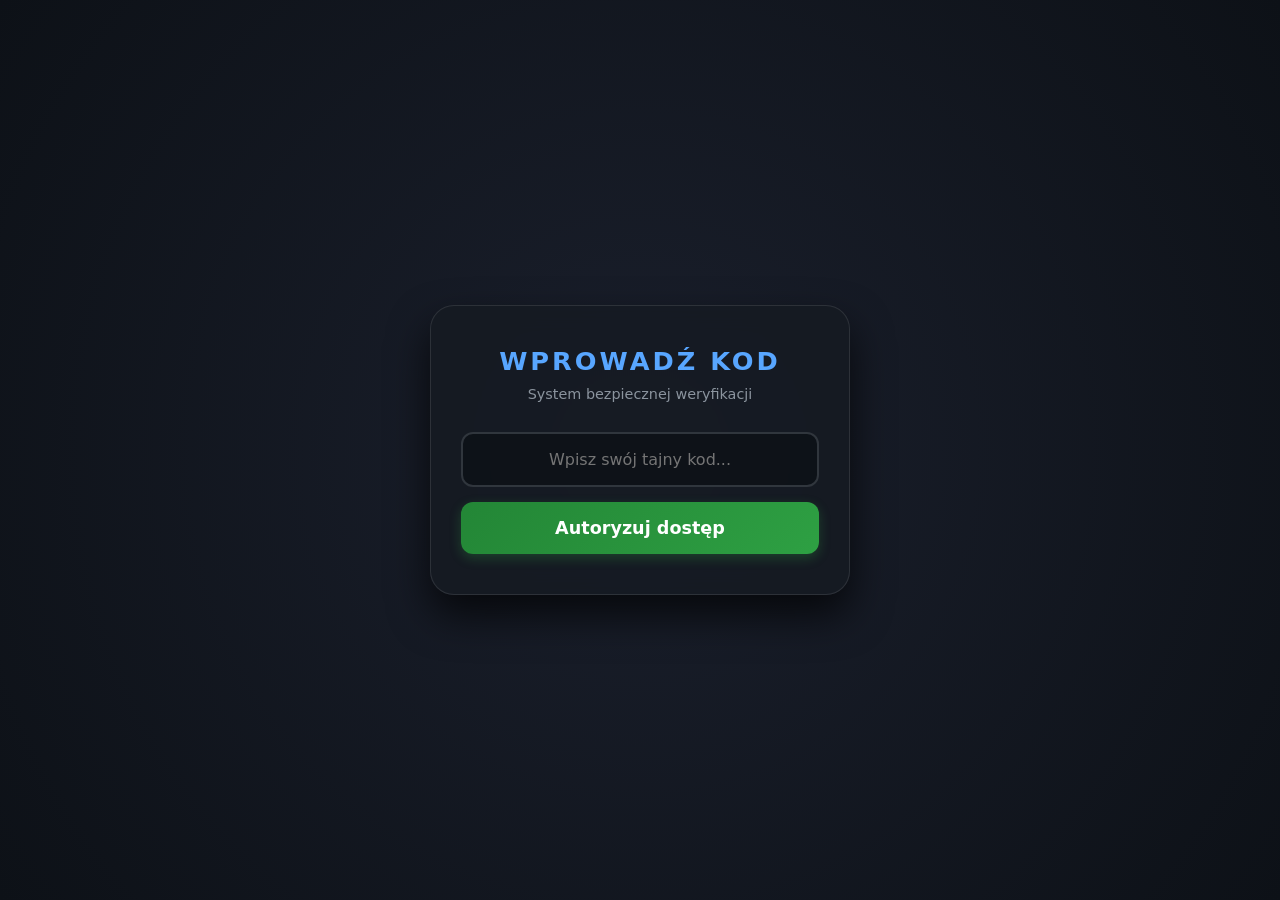
<file: index.html>
<!DOCTYPE html>
<html lang="pl">
<head>
    <meta charset="UTF-8">
    <meta name="viewport" content="width=device-width, initial-scale=1.0">
    <title>Tajny Portal</title>
    <link rel="stylesheet" href="style.css">
</head>
<body>
    <div class="login-card">
        <h2>WPROWADŹ KOD</h2>
        <p class="subtitle">System bezpiecznej weryfikacji</p>
        <div class="input-group">
            <input type="text" id="secretCode" placeholder="Wpisz swój tajny kod..." autocomplete="off">
            <button onclick="checkCode()">Autoryzuj dostęp</button>
        </div>
        <div id="messageBox" class="message-box hidden">
            <p id="secretMessage"></p>
        </div>
    </div>
    <script src="script.js"></script>
</body>
</html>
</file>
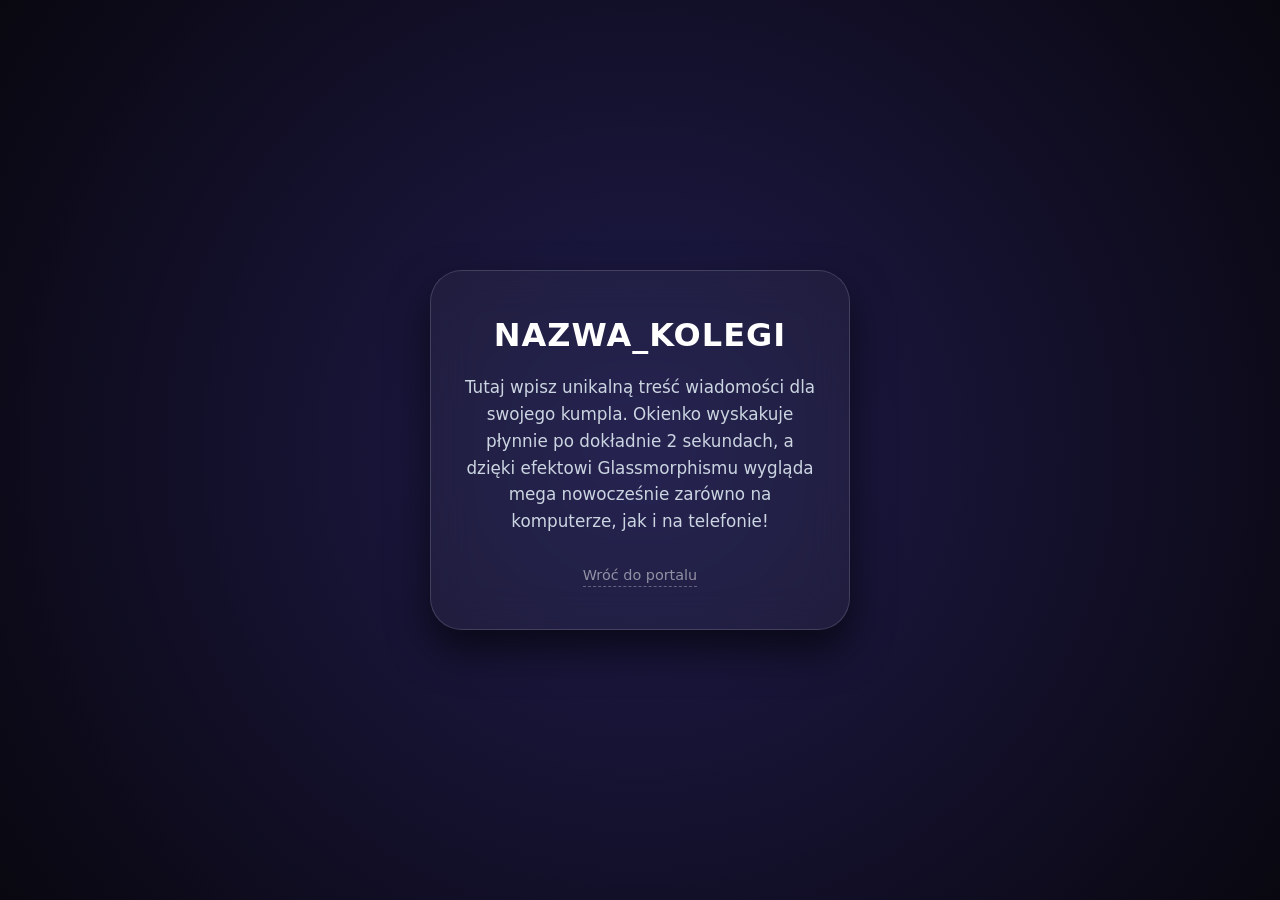
<file: messages/maks.html>
<!doctype html>
<html lang="pl">
  <head>
    <meta charset="UTF-8" />
    <meta name="viewport" content="width=device-width, initial-scale=1.0" />
    <title>Strefa Znajomego</title>

    <style>
      /* Gwiazdka oznacza reset domyślnych ustawień przeglądarki dla WSZYSTKICH elementów strony */
      * {
        box-sizing: border-box; /* Sprawia, że wewnętrzne odstępy (padding) nie rozpychają okienka ponad ustaloną szerokość */
        margin: 0; /* Resetuje domyślne marginesy zewnętrzne */
        padding: 0; /* Resetuje domyślne marginesy wewnętrzne */
        font-family:
          "Segoe UI", system-ui, sans-serif; /* Nowoczesna, czytelna czcionka bezszeryfowa */
      }

      /* Stylizacja tła i ułożenia elementów na całej stronie */
      body {
        /* RECEPTA NA TŁO: radial-gradient tworzy okrągłe przejście tonalne koloru. 
               Pierwszy kolor (#1e1b4b) jest na środku ekranu, drugi (#09070f) na krawędziach.
               TUTAJ MOŻESZ WPISAĆ WŁASNE KOLORY DLA KAŻDEGO KOLEGI (np. odcienie czerwieni, zieleni itp.) */
        background: radial-gradient(circle at center, #1e1b4b 0%, #09070f 100%);

        /* FLEXBOX: Poniższe trzy linijki to potężne narzędzie, które automatycznie 
               ustawia nasze okienko IDEALNIE na samym środku ekranu, niezależnie od urządzenia */
        display: flex;
        justify-content: center; /* Centrowanie w poziomie */
        align-items: center; /* Centrowanie w pionie */

        min-height: 100vh; /* Sprawia, że tło strony zawsze zajmuje minimum 100% wysokości wyświetlacza */
        padding: 20px; /* Bezpieczny margines wokół okienka, żeby na małych telefonach nie dotykało ono krawędzi ekranu */
        overflow: hidden; /* Ukrywa paski przewijania (suwaki), żeby strona była całkowicie nieruchoma */
      }

      /* Stylizacja głównego szklanego okienka (efekt Glassmorphism) */
      .card {
        /* Półprzezroczyste tło. Trzy pierwsze liczby to kolor biały (255, 255, 255), 
               a ostatnia (0.04) to przezroczystość w skali od 0 do 1. Im mniejsza, tym bardziej przezroczyste okienko */
        background: rgba(255, 255, 255, 0.04);

        /* KLUCZ DO EFEKTU SZKŁA: Rozmywa wszystko to, co znajduje się bezpośrednio ZA okienkiem */
        backdrop-filter: blur(20px);
        -webkit-backdrop-filter: blur(
          20px
        ); /* Wersja dla przeglądarek Apple (Safari / iPhone), bez tego efekt szkła tam nie zadziała */

        /* Subtelna, bardzo cienka, półprzezroczysta ramka, która imituje krawędź błyszczącego szkła */
        border: 1px solid rgba(255, 255, 255, 0.15);

        padding: 45px 30px; /* Przestrzeń wewnątrz okienka (45px wolnego od góry i dołu, 30px od boków) */
        border-radius: 32px; /* Silne zaokrąglenie rogów okienka, nadające mu nowoczesny wygląd */
        text-align: center; /* Automatyczne wyśrodkowanie wszystkich tekstów i linków wewnątrz okienka */

        width: 100%; /* Na bardzo małych telefonach okienko rozciągnie się na całą dostępną szerokość... */
        max-width: 420px; /* ...ale na tabletach i komputerach nigdy nie przekroczy ładnych 420 pikseli */

        /* Miękki, ciemny cień rzucany przez okienko, dający efekt trójwymiarowości (unoszenia się nad tłem) */
        box-shadow: 0 20px 40px rgba(0, 0, 0, 0.6);

        /* PARAMETRY ANIMACJI:
               - fadeIn: nazwa reguły animacji, którą opisaliśmy na samym dole
               - 1.2s: animacja pojawiania się okienka potrwa sekundę i dwie dziesiąte
               - ease: ruch zacznie się powoli, przyspieszy i na koniec znowu zwolni (płynny efekt)
               - 2s: OPÓŹNIENIE. Okienko czeka dokładnie 2 sekundy przed rozpoczęciem pokazywania się!
               - backwards: krytyczna funkcja – sprawia, że okienko jest całkowicie UKRYTE podczas tych pierwszych 2 sekund oczekiwania */
        animation: fadeIn 1.2s ease 2s backwards;
      }

      /* Stylizacja głównego nagłówka (np. ksywki kolegi) */
      h1 {
        color: #ffffff; /* Kolor tekstu: czysta biel */
        font-size: 2rem; /* Rozmiar czcionki (2 razy większy niż standardowy tekst strony) */
        margin-bottom: 20px; /* Margines pod nagłówkiem, odpychający zwykły tekst w dół */
        letter-spacing: 1px; /* Minimalne, eleganckie rozszerzenie odstępów między literami */
      }

      /* Stylizacja tekstu z dedykowaną wiadomością */
      p {
        color: #cbd5e1; /* Kolor tekstu: delikatny, pastelowy jasnoszary (nie męczy wzroku tak jak czysta biel) */
        font-size: 1.05rem; /* Rozmiar czcionki tekstu głównego */
        line-height: 1.6; /* Interlinia, czyli odstęp między linijkami (tekst zyskuje "powietrze" i lepiej się go czyta) */
        margin-bottom: 30px; /* Margines pod akapitem, odpychający przycisk powrotu w dół */
      }

      /* Stylizacja przycisku/linku powrotnego */
      a {
        color: rgba(
          255,
          255,
          255,
          0.5
        ); /* Domyślnie tekst przycisku jest w 50% przezroczysty */
        text-decoration: none; /* Wyłącza domyślne, brzydkie podkreślenie linku w przeglądarce */
        font-size: 0.9rem; /* Rozmiar czcionki przycisku */
        transition: all 0.3s; /* Sprawia, że zmiana koloru po najechaniu myszką nie jest natychmiastowa, tylko płynna */
        border-bottom: 1px dashed rgba(255, 255, 255, 0.3); /* Tworzy elegancką, przerywaną linię pod przyciskiem */
        padding-bottom: 3px; /* Przestrzeń między tekstem przycisku a naszą przerywaną linią */
      }

      /* Efekt po najechaniu kursorem myszy na przycisk (lub dotknięciu go palcem na telefonie) */
      a:hover {
        color: #ffffff; /* Tekst przycisku rozświetla się do pełnej bieli */
        border-color: #ffffff; /* Przerywana linia pod spodem również staje się w pełni biała */
      }

      /* REGUŁY ANIMACJI POJAWIANIA SIĘ: Krok po kroku definiujemy stan początkowy i końcowy */
      @keyframes fadeIn {
        from {
          opacity: 0; /* Start: okienko jest całkowicie niewidzialne */
          transform: translateY(
            20px
          ); /* Start: okienko jest przesunięte o 20 pikseli w dół */
        }
        to {
          opacity: 1; /* Koniec: okienko staje się w 100% widoczne */
          transform: translateY(
            0
          ); /* Koniec: okienko wraca na swoje idealne, wycentrowane miejsce */
        }
      }
    </style>
  </head>
  <body>
    <div class="card">
      <h1>NAZWA_KOLEGI</h1>

      <p>
        Tutaj wpisz unikalną treść wiadomości dla swojego kumpla. Okienko
        wyskakuje płynnie po dokładnie 2 sekundach, a dzięki efektowi
        Glassmorphismu wygląda mega nowocześnie zarówno na komputerze, jak i na
        telefonie!
      </p>

      <a href="../index.html">Wróć do portalu</a>
    </div>
  </body>
</html>
</file>
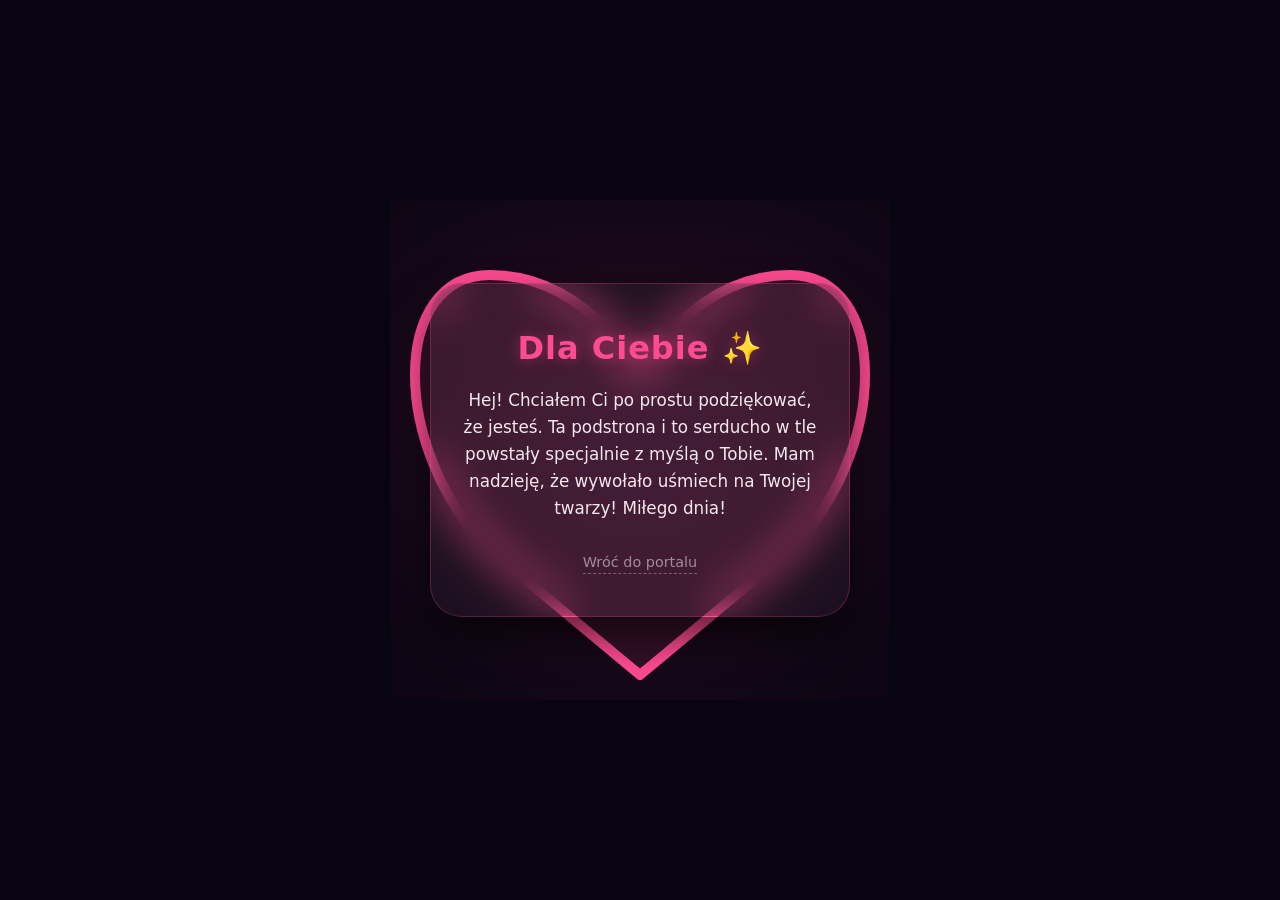
<file: messages/michalina.html>
<!doctype html>
<html lang="pl">
  <head>
    <meta charset="UTF-8" />
    <meta name="viewport" content="width=device-width, initial-scale=1.0" />
    <title>Dla Ciebie ✨</title>
    <style>
      * {
        box-sizing: border-box;
        margin: 0;
        padding: 0;
        font-family: "Segoe UI", system-ui, sans-serif;
      }

      body {
        background: #0a0512;
        display: flex;
        justify-content: center;
        align-items: center;
        min-height: 100vh;
        padding: 20px;
        overflow: hidden;
        position: relative;
      }

      /* Naprawione i wygładzone serce w tle */
      .bg-heart {
        position: absolute;
        top: 50%;
        left: 50%;
        transform: translate(-50%, -50%);
        width: 85vw;
        max-width: 500px;
        height: auto;
        z-index: 1;
        pointer-events: none;
      }

      .bg-heart path {
        stroke: #ff4b91;
        stroke-width: 2;
        stroke-linecap: round;
        stroke-linejoin: round;
        fill: rgba(255, 75, 145, 0);

        /* Trik z długością równą 1 */
        stroke-dasharray: 1;
        stroke-dashoffset: 1;

        animation: draw 4s cubic-bezier(0.4, 0, 0.2, 1) forwards;
      }

      /* Animacja rysowania - teraz zawsze dorysowuje do końca (do 0) */
      @keyframes draw {
        80% {
          fill: rgba(255, 75, 145, 0);
        }

        100% {
          stroke-dashoffset: 0;
          fill: rgba(255, 75, 145, 0.12);
          filter: drop-shadow(0 0 25px rgba(255, 75, 145, 0.75));
        }
      }

      /* Nowoczesna karta z wiadomością (Glassmorphism) */
      .card {
        background: rgba(255, 255, 255, 0.04);
        backdrop-filter: blur(20px);
        -webkit-backdrop-filter: blur(20px);
        border: 1px solid rgba(255, 75, 145, 0.25);
        padding: 45px 30px;
        border-radius: 32px;
        text-align: center;
        width: 100%;
        max-width: 420px;
        z-index: 2;
        box-shadow: 0 20px 40px rgba(0, 0, 0, 0.6);
        animation: fadeIn 2s ease 3.5s backwards;
      }

      h1 {
        color: #ff4b91;
        font-size: 2rem;
        margin-bottom: 20px;
        text-shadow: 0 0 15px rgba(255, 75, 145, 0.4);
        letter-spacing: 1px;
      }

      p {
        color: #f3e8ee;
        font-size: 1.05rem;
        line-height: 1.6;
        margin-bottom: 30px;
      }

      a {
        color: rgba(255, 255, 255, 0.5);
        text-decoration: none;
        font-size: 0.9rem;
        transition: all 0.3s;
        border-bottom: 1px dashed rgba(255, 255, 255, 0.3);
        padding-bottom: 3px;
      }

      a:hover {
        color: #ff4b91;
        border-color: #ff4b91;
        text-shadow: 0 0 10px rgba(255, 75, 145, 0.5);
      }

      @keyframes fadeIn {
        from {
          opacity: 0;
          transform: translateY(20px);
        }

        to {
          opacity: 1;
          transform: translateY(0);
        }
      }
    </style>
  </head>

  <body>
    <svg class="bg-heart" viewBox="0 0 100 100">
      <path
        pathLength="1"
        d="M 50,35 C 50,35 60,15 80,15 C 100,15 100,50 80,70 L 50,95 L 20,70 C 0,50 0,15 20,15 C 40,15 50,35 50,35 Z"
      />
    </svg>

    <div class="card">
      <h1>Dla Ciebie ✨</h1>
      <p>
        Hej! Chciałem Ci po prostu podziękować, że jesteś. Ta podstrona i to
        serducho w tle powstały specjalnie z myślą o Tobie. Mam nadzieję, że
        wywołało uśmiech na Twojej twarzy! Miłego dnia!
      </p>
      <a href="../index.html">Wróć do portalu</a>
    </div>
  </body>
</html>
</file>
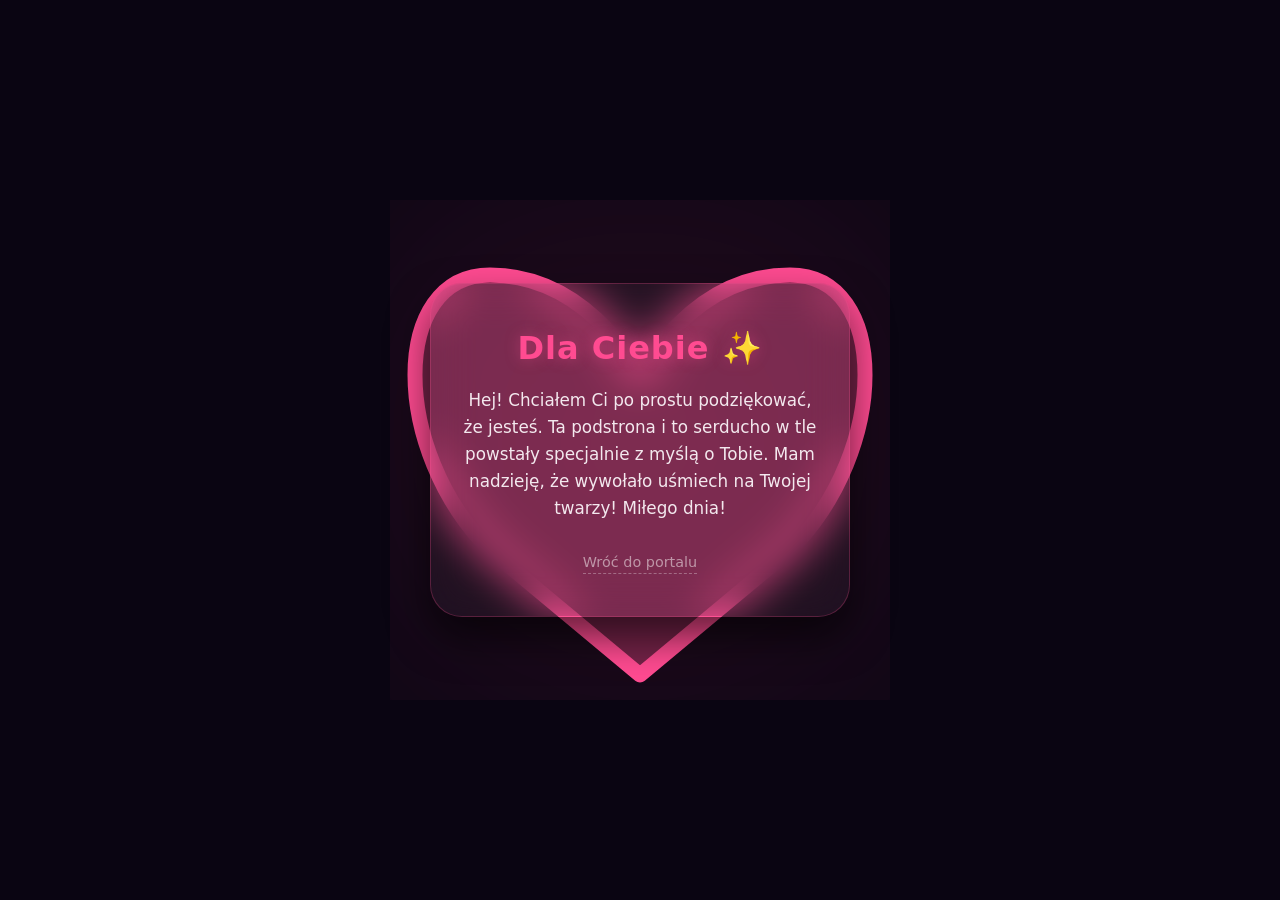
<file: messages/michalina1.html>
<!DOCTYPE html>
<html lang="pl">

<head>
    <meta charset="UTF-8">
    <meta name="viewport" content="width=device-width, initial-scale=1.0">
    <title>Dla Ciebie ✨</title>
    <style>
        * {
            box-sizing: border-box;
            margin: 0;
            padding: 0;
            font-family: 'Segoe UI', system-ui, sans-serif;
        }

        body {
            background: #0a0512;
            display: flex;
            justify-content: center;
            align-items: center;
            min-height: 100vh;
            padding: 20px;
            overflow: hidden;
            position: relative;
        }

        /* Serce w tle z ulepszoną animacją wypełnienia */
        .bg-heart {
            position: absolute;
            top: 50%;
            left: 50%;
            transform: translate(-50%, -50%);
            width: 85vw;
            max-width: 500px;
            height: auto;
            z-index: 1;
            pointer-events: none;
        }

        .bg-heart path {
            stroke: #ff4b91;
            stroke-width: 3;
            stroke-linecap: round;
            stroke-linejoin: round;
            fill: rgba(255, 75, 145, 0);

            stroke-dasharray: 1;
            stroke-dashoffset: 1;

            /* Animacja trwa 4 sekundy */
            animation: drawAndFill 5s cubic-bezier(0.4, 0, 0.2, 1) forwards;
        }

        /* NOWA ANIMACJA: Najpierw rysowanie linii, potem mocne wypełnienie */
        @keyframes drawAndFill {
            0% {
                stroke-dashoffset: 1;
                fill: rgba(255, 75, 145, 0);
                filter: drop-shadow(0 0 0px rgba(255, 75, 145, 0));
            }

            /* W 80% czasu linia kończy się rysować, środek wciąż jest pusty */
            80% {
                stroke-dashoffset: 0;
                fill: rgba(255, 75, 145, 0);
                filter: drop-shadow(0 0 10px rgba(255, 75, 145, 0.4));
            }

            /* Od 80% do 100% serce płynnie napełnia się kolorem i rozbłyskuje */
            100% {
                stroke-dashoffset: 0;
                fill: rgba(255, 75, 144, 0.4);
                /* Wyraźne, zjawiskowe wypełnienie */
                filter: drop-shadow(0 0 35px rgba(255, 75, 145, 0.5));
                /* Potężny efekt neonu */
            }
        }

        /* Karta z wiadomością (Glassmorphism) */
        .card {
            background: rgba(255, 255, 255, 0.04);
            backdrop-filter: blur(20px);
            -webkit-backdrop-filter: blur(20px);
            border: 1px solid rgba(255, 75, 145, 0.25);
            padding: 45px 30px;
            border-radius: 32px;
            text-align: center;
            width: 100%;
            max-width: 420px;
            z-index: 2;
            box-shadow: 0 20px 40px rgba(0, 0, 0, 0.6);
            /* Tekst pojawia się dokładnie wtedy, gdy serce skończy się napełniać kolorem */
            animation: fadeIn 2s ease 4.5s backwards;
        }

        h1 {
            color: #ff4b91;
            font-size: 2rem;
            margin-bottom: 20px;
            text-shadow: 0 0 15px rgba(255, 75, 145, 0.4);
            letter-spacing: 1px;
        }

        p {
            color: #f3e8ee;
            font-size: 1.05rem;
            line-height: 1.6;
            margin-bottom: 30px;
        }

        a {
            color: rgba(255, 255, 255, 0.5);
            text-decoration: none;
            font-size: 0.9rem;
            transition: all 0.3s;
            border-bottom: 1px dashed rgba(255, 255, 255, 0.3);
            padding-bottom: 3px;
        }

        a:hover {
            color: #ff4b91;
            border-color: #ff4b91;
            text-shadow: 0 0 10px rgba(255, 75, 145, 0.5);
        }

        @keyframes fadeIn {
            from {
                opacity: 0;
                transform: translateY(20px);
            }

            to {
                opacity: 1;
                transform: translateY(0);
            }
        }
    </style>
</head>

<body>

    <svg class="bg-heart" viewBox="0 0 100 100">
        <path pathLength="1"
            d="M 50,35 C 50,35 60,15 80,15 C 100,15 100,50 80,70 L 50,95 L 20,70 C 0,50 0,15 20,15 C 40,15 50,35 50,35 Z" />
    </svg>

    <div class="card">
        <h1>Dla Ciebie ✨</h1>
        <p>Hej! Chciałem Ci po prostu podziękować, że jesteś. Ta podstrona i to serducho w tle powstały specjalnie z
            myślą o Tobie. Mam nadzieję, że wywołało uśmiech na Twojej twarzy! Miłego dnia!</p>
        <a href="../index.html">Wróć do portalu</a>
    </div>

</body>

</html>
</file>
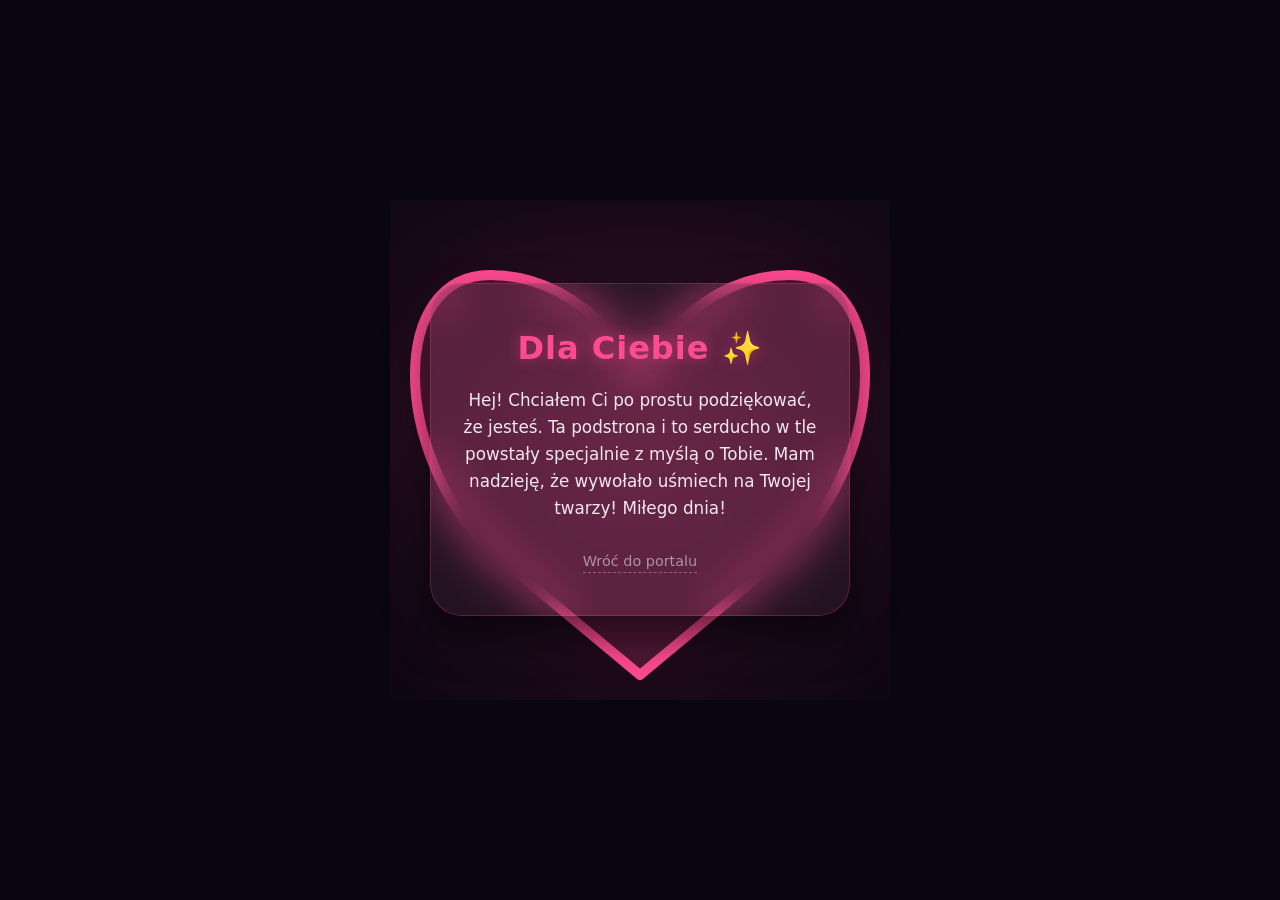
<file: messages/michalina2.html>
<!DOCTYPE html>
<html lang="pl">
<head>
    <meta charset="UTF-8">
    <meta name="viewport" content="width=device-width, initial-scale=1.0">
    <title>Dla Ciebie ✨</title>
    <style>
        * { 
            box-sizing: border-box; 
            margin: 0; 
            padding: 0; 
            font-family: 'Segoe UI', system-ui, sans-serif; 
        }
        
        body { 
            background: #0a0512; 
            display: flex; 
            justify-content: center; 
            align-items: center; 
            min-height: 100vh; 
            padding: 20px; 
            overflow: hidden; 
            position: relative; 
        }
        
        /* Kontener serca z wymuszeniem pracy karty graficznej (GPU) */
        .bg-heart { 
            position: absolute; 
            top: 50%; 
            left: 50%; 
            transform: translate(-50%, -50%) translateZ(0); /* translateZ(0) uruchamia tryb 3D/GPU */
            width: 85vw; 
            max-width: 500px; 
            height: auto; 
            z-index: 1; 
            pointer-events: none; 
            
            /* Informujemy przeglądarkę telefonu, co się zmieni, by przygotowała na to pamięć RAM */
            will-change: transform, opacity; 
        }
        
        .bg-heart path { 
            stroke: #ff4b91; 
            stroke-width: 2; 
            stroke-linecap: round;
            stroke-linejoin: round;
            fill: rgba(255, 75, 145, 0); 
            
            stroke-dasharray: 1; 
            stroke-dashoffset: 1; 
            
            /* Usunęliśmy stąd ciężki filtr. Teraz animacja robi tylko to, co lekkie */
            animation: drawAndFill 4s cubic-bezier(0.4, 0, 0.2, 1) forwards; 
        }
        
        /* OPTYMALIZACJA ANIMACJI: Zero zmian pikseli filtra w trakcie ruchu */
        @keyframes drawAndFill {
            0% {
                stroke-dashoffset: 1;
                fill: rgba(255, 75, 145, 0);
            }
            50% { 
                stroke-dashoffset: 0; 
                fill: rgba(255, 75, 145, 0);
            }
            100% { 
                stroke-dashoffset: 0; 
                fill: rgba(255, 75, 145, 0.22); 
                
                /* Filtr włączamy DOPIERO w ostatniej klatce (w 100%), 
                   dzięki czemu telefon nie musi go przeliczać klatka po klatce */
                filter: drop-shadow(0 0 25px rgba(255, 75, 145, 0.85)); 
            }
        }

        /* Szklana karta (Glassmorphism) - również zoptymalizowana pod GPU */
        .card { 
            background: rgba(255, 255, 255, 0.04); 
            backdrop-filter: blur(20px); 
            -webkit-backdrop-filter: blur(20px);
            border: 1px solid rgba(255, 75, 145, 0.25); 
            padding: 45px 30px; 
            border-radius: 32px; 
            text-align: center; 
            width: 100%; 
            max-width: 420px; 
            z-index: 2; 
            box-shadow: 0 20px 40px rgba(0,0,0,0.6); 
            
            /* Przesunięcie realizowane przez GPU za pomocą transform */
            transform: translateZ(0);
            will-change: transform, opacity;
            animation: fadeIn 1s ease 3.8s backwards; 
        }
        
        h1 { 
            color: #ff4b91; 
            font-size: 2rem; 
            margin-bottom: 20px; 
            text-shadow: 0 0 15px rgba(255, 75, 145, 0.4); 
            letter-spacing: 1px;
        }
        
        p { 
            color: #f3e8ee; 
            font-size: 1.05rem; 
            line-height: 1.6; 
            margin-bottom: 30px; 
        }
        
        a { 
            color: rgba(255,255,255,0.5); 
            text-decoration: none; 
            font-size: 0.9rem; 
            transition: all 0.3s; 
            border-bottom: 1px dashed rgba(255,255,255,0.3); 
            padding-bottom: 3px; 
        }
        
        a:hover { 
            color: #ff4b91; 
            border-color: #ff4b91; 
            text-shadow: 0 0 10px rgba(255, 75, 145, 0.5);
        }
        
        @keyframes fadeIn { 
            from { opacity: 0; transform: translateY(15px) translateZ(0); } 
            to { opacity: 1; transform: translateY(0) translateZ(0); } 
        }
    </style>
</head>
<body>

    <svg class="bg-heart" viewBox="0 0 100 100">
        <path pathLength="1" d="M 50,35 C 50,35 60,15 80,15 C 100,15 100,50 80,70 L 50,95 L 20,70 C 0,50 0,15 20,15 C 40,15 50,35 50,35 Z"/>
    </svg>

    <div class="card">
        <h1>Dla Ciebie ✨</h1>
        <p>Hej! Chciałem Ci po prostu podziękować, że jesteś. Ta podstrona i to serducho w tle powstały specjalnie z myślą o Tobie. Mam nadzieję, że wywołało uśmiech na Twojej twarzy! Miłego dnia!</p>
        <a href="../index.html">Wróć do portalu</a>
    </div>

</body>
</html>
</file>
<file: style.css>
/* style.css */
* {
    box-sizing: border-box;
    margin: 0;
    padding: 0;
    font-family: 'Segoe UI', system-ui, sans-serif;
}

body {
    background: radial-gradient(circle at center, #1a1f2c 0%, #0d1117 100%);
    color: #f0f6fc;
    display: flex;
    justify-content: center;
    align-items: center;
    min-height: 100vh;
    padding: 20px;
}

.login-card {
    background: rgba(22, 27, 34, 0.8);
    backdrop-filter: blur(12px);
    border: 1px solid rgba(255, 255, 255, 0.1);
    padding: 40px 30px;
    border-radius: 24px;
    box-shadow: 0 20px 40px rgba(0, 0, 0, 0.7);
    text-align: center;
    width: 100%;
    max-width: 420px;
    transition: all 0.3s ease;
}

.login-card:hover {
    transform: translateY(-5px);
    border-color: rgba(88, 166, 255, 0.3);
    box-shadow: 0 20px 50px rgba(88, 166, 255, 0.15);
}

h2 {
    color: #58a6ff;
    font-size: 1.6rem;
    letter-spacing: 3px;
    margin-bottom: 10px;
}

.subtitle {
    color: #8b949e;
    font-size: 0.9rem;
    margin-bottom: 30px;
    font-weight: 300;
}

.input-group {
    display: flex;
    flex-direction: column;
    gap: 15px;
}

input[type="text"] {
    background: rgba(13, 17, 23, 0.8);
    border: 2px solid #30363d;
    padding: 16px;
    border-radius: 12px;
    color: #fff;
    font-size: 1rem;
    text-align: center;
    outline: none;
    transition: all 0.3s ease;
}

input[type="text"]:focus {
    border-color: #58a6ff;
    box-shadow: 0 0 15px rgba(88, 166, 255, 0.3);
    background: #0d1117;
}

button {
    background: linear-gradient(135deg, #238636 0%, #2ea043 100%);
    color: white;
    border: none;
    padding: 16px;
    font-size: 1.1rem;
    font-weight: 600;
    border-radius: 12px;
    cursor: pointer;
    transition: all 0.2s ease;
    box-shadow: 0 4px 12px rgba(46, 160, 67, 0.3);
}

button:hover {
    filter: brightness(1.1);
    transform: scale(1.02);
}

button:active {
    transform: scale(0.98);
}

.message-box {
    margin-top: 25px;
    padding: 15px;
    background: rgba(248, 81, 73, 0.1);
    border-radius: 12px;
    border: 1px solid #f85149;
    color: #ff7b72;
    font-size: 0.95rem;
    animation: shake 0.4s ease;
}

.hidden {
    display: none;
}

@keyframes shake {

    0%,
    100% {
        transform: translateX(0);
    }

    25% {
        transform: translateX(-5px);
    }

    75% {
        transform: translateX(5px);
    }
}
</file>
